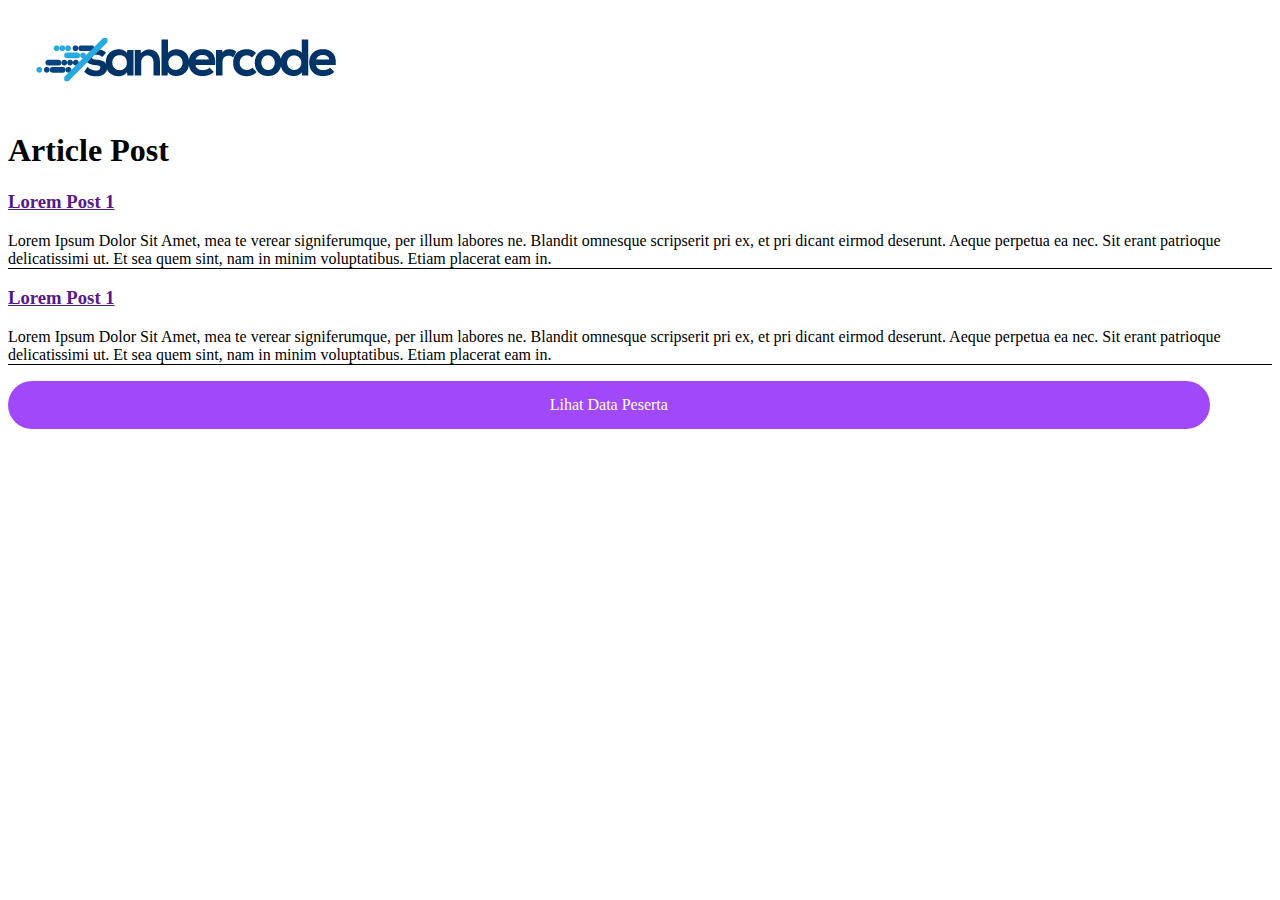
<file: CSS/index.html>
<!DOCTYPE html>
<html lang="en">

<head>
    <meta charset="UTF-8">
    <meta http-equiv="X-UA-Compatible" content="IE=edge">
    <meta name="viewport" content="width=device-width, initial-scale=1.0">
    <title>Beranda</title>
    <link href="index.css" rel="stylesheet" type="text/css">
</head>

<body>

    <div class="container">
        <div class="container__top">
            <img src="logo.png">
        </div>

        <div id="container__article-list">
            <h1>Article Post</h1>


            <div class="article">
                <a href="">
                    <h3>Lorem Post 1</h3>
                </a>
                <p>
                    Lorem Ipsum Dolor Sit Amet, mea te verear signiferumque, per illum labores ne. Blandit omnesque
                    scripserit pri
                    ex, et pri dicant eirmod deserunt. Aeque perpetua ea nec. Sit erant patrioque delicatissimi ut. Et
                    sea quem
                    sint, nam in minim voluptatibus. Etiam placerat eam in.
                </p>
            </div>
            <div class="article">
                <a href="">
                    <h3>Lorem Post 1</h3>
                </a>
                <p>
                    Lorem Ipsum Dolor Sit Amet, mea te verear signiferumque, per illum labores ne. Blandit omnesque
                    scripserit pri
                    ex, et pri dicant eirmod deserunt. Aeque perpetua ea nec. Sit erant patrioque delicatissimi ut. Et
                    sea quem
                    sint, nam in minim voluptatibus. Etiam placerat eam in.
                </p>
            </div>
        </div>

        <div class="container__bottom">
            <a href="form.html" class="button ">Lihat Data Peserta</a>
        </div>
    </div>

</body>

</html>
</file>
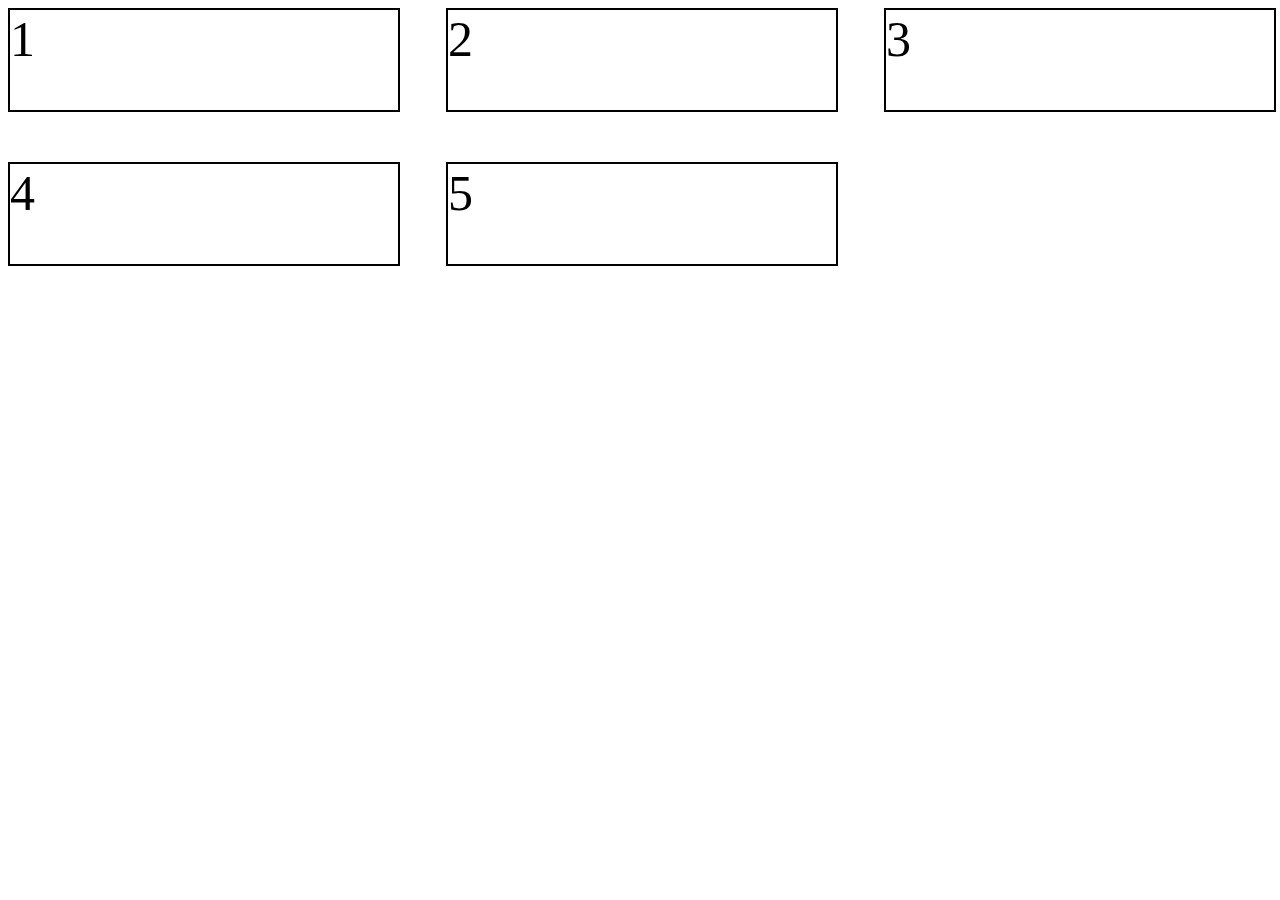
<file: CSS/responsive/index.html>
<!DOCTYPE html>
<html lang="en">
<head>
    <meta charset="UTF-8">
    <meta http-equiv="X-UA-Compatible" content="IE=edge">
    <meta name="viewport" content="width=device-width, initial-scale=1.0">
    <title>Responive</title>
    <link href="style.css" rel="stylesheet">
</head>
<body>
    <div class="container">
        <div class="box">1</div>
        <div class="box">2</div>
        <div class="box">3</div>
        <div class="box">4</div>
        <div class="box">5</div>
    </div>
</body>
</html>
</file>
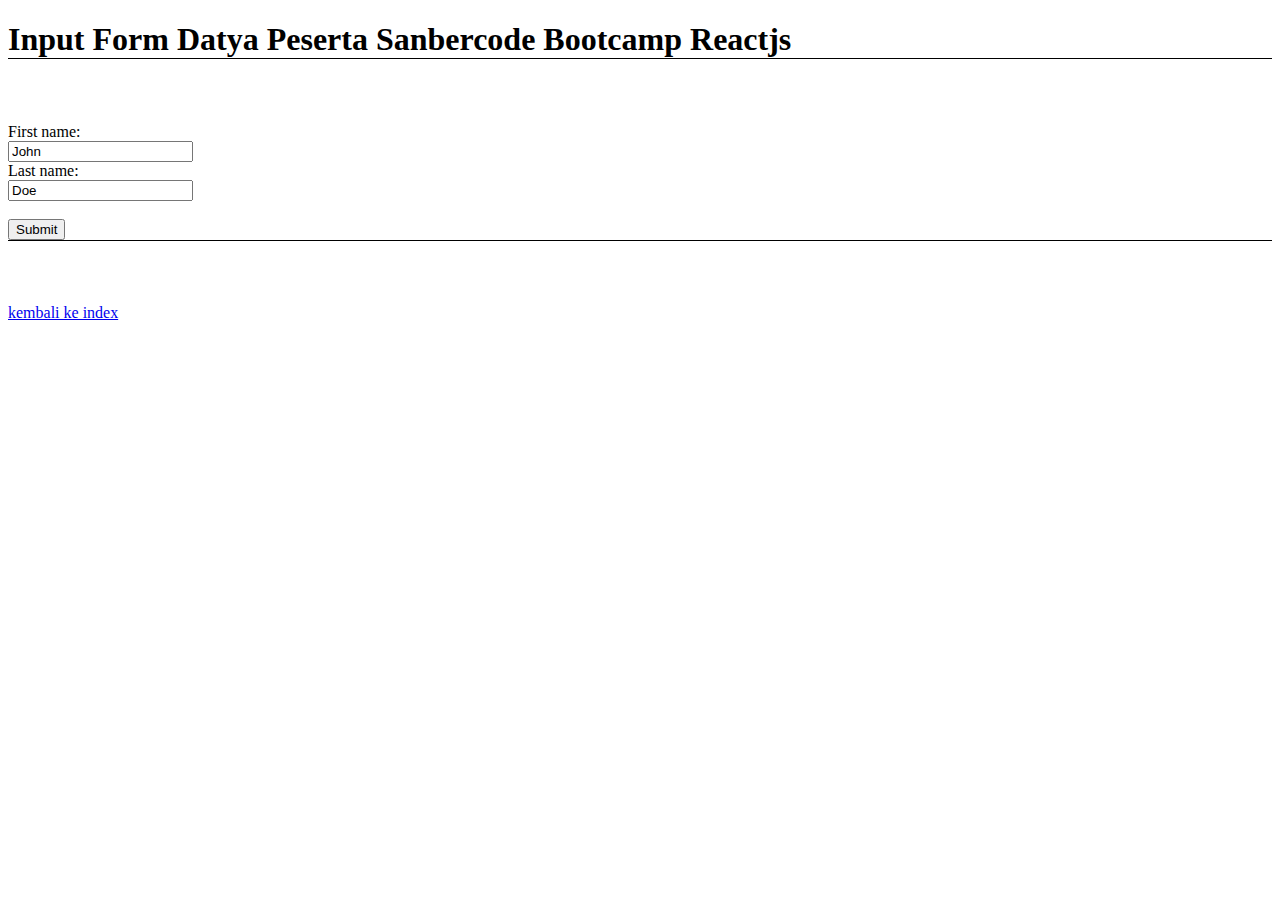
<file: CSS/form.html>
<!DOCTYPE html>
<html lang="en">
<head>
    <meta charset="UTF-8">
    <meta http-equiv="X-UA-Compatible" content="IE=edge">
    <meta name="viewport" content="width=device-width, initial-scale=1.0">
    <title>Form</title>
    <link href="form.css" rel="stylesheet" type="text/css">
</head>
<body>
    <div class="header">
        <h1> Input Form Datya Peserta Sanbercode Bootcamp Reactjs</h1>
    </div>

    <div class="form">
        <form action="/action_page.php">
            <label for="fname">First name:</label><br>
            <input type="text" id="fname" name="fname" value="John"><br>
            <label for="lname">Last name:</label><br>
            <input type="text" id="lname" name="lname" value="Doe"><br><br>
            <input type="submit" value="Submit">
          </form> 
    </div>
    
    <div class="footer">
        <a href="index.html">kembali ke index</a>
    </div>
</body>
</html>
</file>
<file: CSS/index.css>
.button { 
    display: block;
    background-color : #A149FA;
    color: white;
    padding: 15px 32px;
    text-align: center;
    text-decoration: none;
    display: inline-block;
    font-size: 16px;
    cursor: pointer;
    min-height:80%;
    width: 90%;
    border-radius: 10rem;
}
@media only screen and (max-width : 480px ){
    .button{
        width: 50%;
    }
}
p {
    border-bottom: 1px solid black;
    height: 100%;
}
</file>
<file: CSS/responsive/style.css>
/* .box{
    background-color: red;
    margin: 0 auto;
    margin-top: 50px;
    border: 2px solid black;
    min-height: 200px;
    width: 100%;
}


@media only screen and (max-width : 480px ){
    .box{
        width: 50%;
    }
}

@media only screen and (min-width : 480px ) and (max-width : 780px ){
    .box{
        width: 70%;
    }
}
.container{
    display: grid;
} */
.container{
    display: grid;
    grid-template-columns: 1fr 1fr 1fr; /* 1 fr berarti menabah kolom */
    column-gap: 50px; /* jarak antar kolom */
    row-gap: 50px; /* jarak antar baris */
}
.box{
    border: 2px solid black;
    min-height: 100px;
    width: 100%;
    font-size: 50px;
}
</file>
<file: CSS/form.css>
h1, .form {
    border-bottom: 1px solid black;
}
.header, .form, .footer {
    margin-bottom: 5%;
}
</file>
